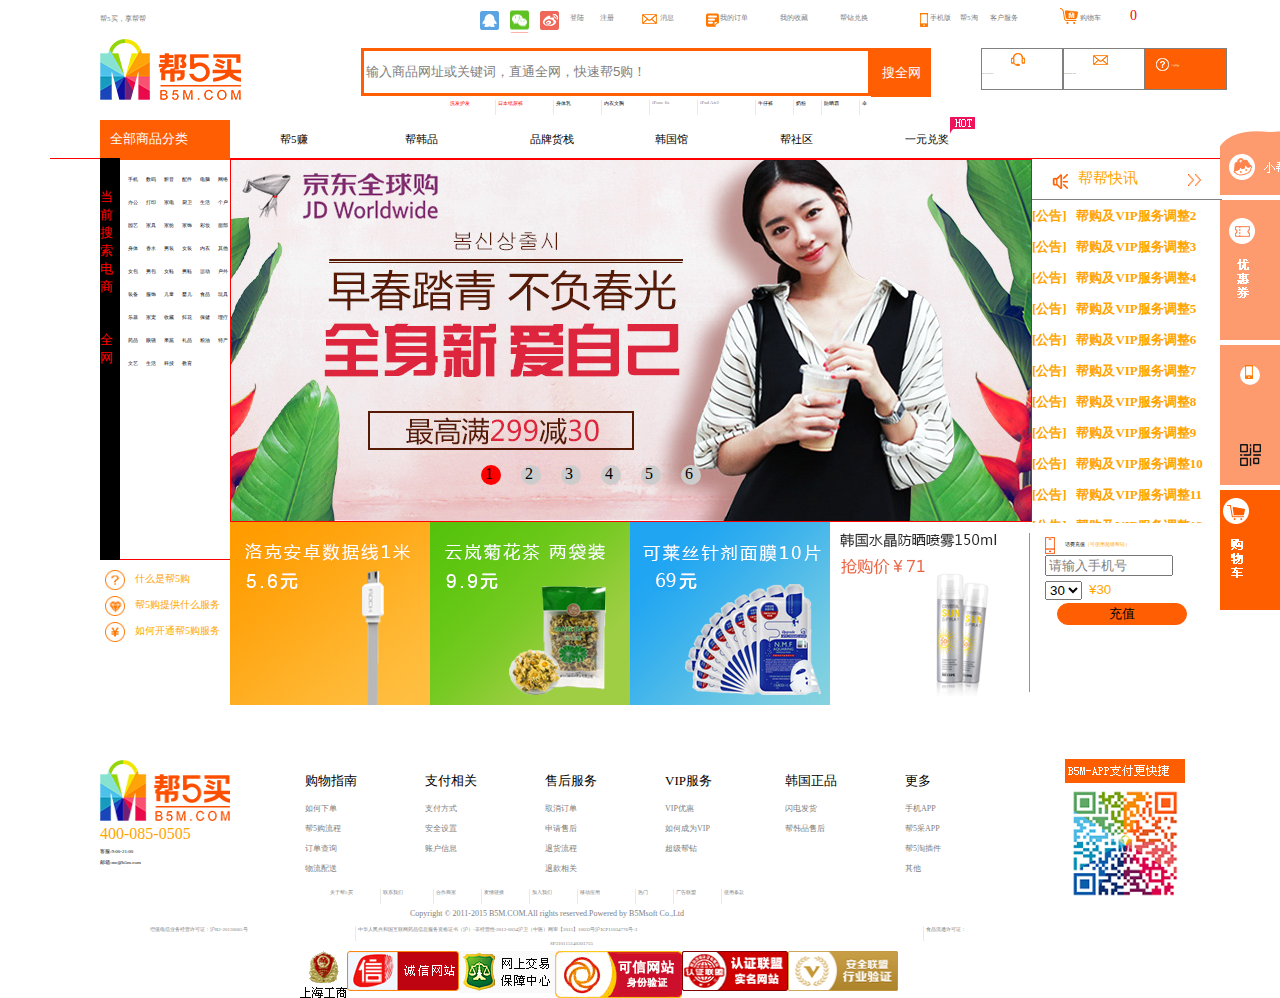
<file: 一.html>
<!DOCTYPE html>
<html lang="en">
<head>
	<meta charset="UTF-8">
	<title>Document</title>
	<link href="一.css" rel="stylesheet" type="text/css" />
	<script src="一.js" type="text/javascript"></script>
</head>
<body>
	<div style="height:45px;width:60px;background:url(任务所需小图/img/consult-s.png) no-repeat -5px -10px;" class="right2" id="right2"></div>
	<div style="height:45px;width:60px;background:url(任务所需小图/img/xiaobang.png) no-repeat 0px 0px;" class="right9" id="right9"></div>
	<div style="height:140px;width:60px;background:url(任务所需小图/img/youhui.png) no-repeat 0px 0px;background-color:#fd9a6e" class="right1" id="right1"></div>
	<div style="height:140px;width:60px;background-color:#fd9a6e"class="right3" id="right3">
		<div style="margin-left:20px;margin-top:20px;height:20px;width:20px;background-color:white;border-radius:360px">
		<img src="任务所需小图/img/tp-my-phone.png" height="14" width="8" alt="" style="margin-left:5px;">
		<img src="任务所需小图/img/serwei.png" height="24" width="24" alt=""style="margin-top:60px;">
		</div>
	</div>
	<div style="height:120px;width:60px;background:url(任务所需小图/img/cart.png) no-repeat -5px -10px;background-color:white" class="right4" id="right4"background-color:white></div>
	<div class="cover" style="height:150px;border-bottom:1px solid red;background-color:white;z-index:9999;margin-top:0px;">
		<p style="width:70px;height:30px;font-size:7px;color:grey;float:left;margin-top:6px;margin-left:50px">帮5买，享帮帮</p>
		<div style="height:30px;width:680px;margin-left:430px">
			<div style=";width:30px;height:25px;background:url(任务所需小图/img/common_min.png) no-repeat 0px -28px;float:left;"></div>
			<div style=";width:30px;height:25px;background:url(任务所需小图/img/common_min.png) no-repeat 0px -50.5px;float:left;"></div>
			<div style=";width:30px;height:25px;background:url(任务所需小图/img/common_min.png) no-repeat 0px -72px;float:left;"></div>
			<a style="width:30px;height:25px;font-size:7px;color:grey;float:left;padding-top:5px;">登陆</a>
			<a style="width:30px;height:25px;font-size:7px;color:grey;float:left;padding-top:5px;">注册</a>
			<div style=";width:30px;height:25px;background:url(任务所需小图/img/common_min.png) no-repeat 8px -111px;float:left;"></div>
			<a style="width:30px;height:25px;font-size:7px;color:grey;float:left;padding-top:5px;">消息</a>
			<div style=";width:30px;height:25px;background:url(任务所需小图/img/dingdan.jpg) no-repeat 16px 5px;float:left;"></div>
			<a style="width:60px;height:25px;font-size:7px;color:grey;float:left;padding-top:5px;">我的订单</a>
			<a style="width:60px;height:25px;font-size:7px;color:grey;float:left;padding-top:5px;">我的收藏</a>
			<a style="width:60px;height:25px;font-size:7px;color:grey;float:left;padding-top:5px;">帮钻兑换</a>
			<div style=";width:30px;height:25px;background:url(任务所需小图/img/tp-my-phone.png) no-repeat 20px 5px;float:left;"></div>
			<a style="width:30px;height:25px;font-size:7px;color:grey;float:left;padding-top:5px;">手机版</a>
			<a style="width:30px;height:25px;font-size:7px;color:grey;float:left;padding-top:5px;">帮5淘</a>
			<a style="width:60px;height:25px;font-size:7px;color:grey;float:left;padding-top:5px;">客户服务</a>
			<div style=";width:30px;height:25px;background:url(任务所需小图/img/gouwuche.jpg) no-repeat 10px 0px;float:left;"></div>
			<a style="width:30px;height:25px;font-size:7px;color:grey;float:left;padding-top:5px;">
			购物车</a>
			<a style="width:10px;height:25px;font-size:14px;color:red;float:left;padding-left:20px;">
			0</a>
		</div>
		<img src="任务所需小图/img/logo_03.jpg" height="62" width="141"style="float:left;margin-left:-70px">
		<input type="text" style="width:500px;height:40px;margin-left:120px;margin-top:10px;float:left;border:3px solid #ff5e03;color:grey;" value='输入商品网址或关键词，直通全网，快速帮5购！'>
		<button  style="margin-top:10px;float:left;width:60px;height:49px;background-color:#ff5e03;border:0px;color:white">搜全网</button>
		<div  style="margin-top:10px;float:left;width:80px;height:40px;border:1px solid grey;color:white;margin-left:50px;">
			<div style="width:30px;height:23px;background:url(任务所需小图/img/common_min.png) no-repeat 0px -94px;"></div>
			<p href="" style="font-size:2px;color:grey;margin:0 auto;">400-085-0505</p>
		</div>
		<div  style="margin-top:10px;float:left;width:80px;height:40px;border:1px solid grey;color:white;">
			<div style="width:30px;height:23px;background:url(任务所需小图/img/common_min.png) no-repeat 0px -111px;"></div>
			<p href="" style="font-size:2px;color:grey;margin:0 auto;">mc@b5m.com</p>
		</div>
		<div  style="margin-top:10px;float:left;width:80px;height:40px;border:1px solid grey;color:white;background-color:#ff5e03">
			<div style="width:60px;height:20px;background:url(任务所需小图/img/wenhao.jpg) no-repeat 0px 6px;margin-top:3px;">
				<a style="font-size:2px;color:white;margin:0 auto;margin-left:15px">常见问题</a>
			</div>
		</div>
		<div style="width:900px;height:20px;float:left;margin-left:400px;">
			<p style="width:40px;float:left;color:red;font-size:5px;margin-top:0px;margin-right:5px;">洗发护发</p>
			<div style="width:3px;height:15px;background:url(任务所需小图/img/shuxian.jpg) no-repeat 0px 0px;float:left;"></div>
			<p style="width:50px;float:left;color:red;font-size:5px;margin-top:0px;margin-right:5px;">日本纸尿裤</p>
			<div style="width:3px;height:15px;background:url(任务所需小图/img/shuxian.jpg) no-repeat 0px 0px;float:left;"></div>
			<p style="width:40px;float:left;color:black;font-size:5px;margin-top:0px;margin-right:5px;">身体乳</p>
			<div style="width:3px;height:15px;background:url(任务所需小图/img/shuxian.jpg) no-repeat 0px 0px;float:left;"></div>
			<p style="width:40px;float:left;color:black;font-size:5px;margin-top:0px;margin-right:5px;">内衣文胸</p>
			<div style="width:3px;height:15px;background:url(任务所需小图/img/shuxian.jpg) no-repeat 0px 0px;float:left;"></div>
			<p style="width:40px;float:left;color:grey;font-size:5px;margin-top:0px;margin-right:5px;">iPone 6s</p>
			<div style="width:3px;height:15px;background:url(任务所需小图/img/shuxian.jpg) no-repeat 0px 0px;float:left;"></div>
			<p style="width:50px;float:left;color:grey;font-size:5px;margin-top:0px;margin-right:5px;">iPad Air2</p>
			<div style="width:3px;height:15px;background:url(任务所需小图/img/shuxian.jpg) no-repeat 0px 0px;float:left;"></div>
			<p style="width:30px;float:left;color:black;font-size:5px;margin-top:0px;margin-right:5px;">牛仔裤</p>
			<div style="width:3px;height:15px;background:url(任务所需小图/img/shuxian.jpg) no-repeat 0px 0px;float:left;"></div>
			<p style="width:20px;float:left;color:black;font-size:5px;margin-top:0px;margin-right:5px;">奶粉</p>
			<div style="width:3px;height:15px;background:url(任务所需小图/img/shuxian.jpg) no-repeat 0px 0px;float:left;"></div>
			<p style="width:30px;float:left;color:black;font-size:5px;margin-top:0px;margin-right:5px;">防晒霜</p>
			<div style="width:3px;height:15px;background:url(任务所需小图/img/shuxian.jpg) no-repeat 0px 0px;float:left;"></div>
			<p style="width:10px;float:left;color:black;font-size:5px;margin-top:0px;margin-right:5px;">伞</p>
		</div>
		<div style="width:1180px;height:30px;float:left;margin-left:50px;">
				<p style="width:110px;height:20px;float:left;font-size:13px;margin-top:0;background-color:#ff5e03;padding:10px 10px;color:white;">全部商品分类</p>
				<p style="width:110px;height:20px;float:left;font-size:11px;margin-top:0;padding-top:12px;padding-left:50px;">帮5赚</p>
				<p style="width:110px;height:20px;float:left;font-size:11px;margin-top:0;padding-top:12px;padding-left:15px;">帮韩品</p>
				<p style="width:110px;height:20px;float:left;font-size:11px;margin-top:0;padding-top:12px;padding-left:15px;">品牌货栈</p>
				<p style="width:110px;height:20px;float:left;font-size:11px;margin-top:0;padding-top:12px;padding-left:15px;">韩国馆</p>
				<p style="width:110px;height:20px;float:left;font-size:11px;margin-top:0;padding-top:12px;padding-left:15px;">帮社区</p>
				<p style="width:45px;height:20px;float:left;font-size:11px;margin-top:0;padding-top:12px;padding-left:15px;">一元兑奖</p>
				<img src="任务所需小图/img/hot.gif" alt=""style="margin-top:-5px">
			</div>
	</div>
	<div class="inner"style="width:1180px;height:600px;">
		<div style="width:130px;height:600px;float:left;margin-left:50px;">
			<div style="float:left;width:20px;height:402px;background-color:black;font-size:13px;margin-top:-1px;">
				<p style="float:left;width:20px;height:100px;color:red;font-size:13px;margin-top:30px;"> 当前搜索电商</p>
				<p style="float:left;width:20px;height:80px;color:red;font-size:13px;margin-top:30px;">全网</p>
			</div>
			<div style="width:110px;height:400px;margin-left:20px;border-bottom:1px solid red"class="sousuo">
				<a>手机</a>
				<a >数码</a>
				<a >影音</a>
				<a>配件</a>
				<a>电脑</a>
				<a >网络</a>
				<a >办公</a>
				<a>打印</a>
				<a>家电</a>
				<a >厨卫</a>
				<a >生活</a>
				<a>个户</a>
				<a>园艺</a>
				<a >家具</a>
				<a >家纺</a>
				<a>家饰</a>
				<a>彩妆</a>
				<a >面部</a>
				<a >身体</a>
				<a>香水</a>
				<a>男装</a>
				<a >女装</a>
				<a >内衣</a>
				<a>其他</a>
				<a>女包</a>
				<a >男包</a>
				<a >女鞋</a>
				<a>男鞋</a>
				<a>运动</a>
				<a >户外</a>
				<a >装备</a>
				<a >服饰</a>
				<a>儿童</a>
				<a>婴儿</a>
				<a >食品</a>
				<a >玩具</a>
				<a>乐器</a>
				<a>家宠</a>
				<a >收藏</a>
				<a >鲜花</a>
				<a>保健</a>
				<a>理疗</a>
				<a >药品</a>
				<a >眼镜</a>
				<a>果蔬</a>
				<a>礼品</a>
				<a >粮油</a>
				<a >特产</a>
				<a>文艺</a>
				<a>生活</a>
				<a >科技</a>
				<a >教育</a>
			</div>
			<div style="width:130px;height:200px;padding-top:10px;float:left;">
				<img src="任务所需小图/img/dd_03.jpg" alt="" style="width:20px;height:20px;float:left;margin-left:5px;">
				<p style="width:90px;color:orange;font-size:10px;margin-top:2px;float:left;margin-left:10px;">什么是帮5购</p>
				<img src="任务所需小图/img/dd_06.jpg" alt="" style="width:20px;height:20px;float:left;margin-left:5px;">
				<p style="width:90px;color:orange;font-size:10px;margin-top:2px;float:left;margin-left:10px;">帮5购提供什么服务</p>
				<img src="任务所需小图/img/dd_08.jpg" alt="" style="width:20px;height:20px;float:left;margin-left:5px;">
				<p style="width:90px;color:orange;font-size:10px;margin-top:2px;float:left;margin-left:10px;">如何开通帮5购服务</p>
			</div>
		</div>
	<div class="box" id="box">
		<div class="slider" id="slider">
			<div class="slide"><img src="任务所需小图/img/bann6.png" height="361" width="809" alt=""></div>
			<div class="slide"><img src="任务所需小图/img/bann1.jpeg" height="361" width="809" alt=""></div>
			<div class="slide"><img src="任务所需小图/img/bann2.jpeg" height="361" width="809" alt=""></div>
			<div class="slide"><img src="任务所需小图/img/bann3.jpeg" alt=""></div>
			<div class="slide"><img src="任务所需小图/img/bann4.jpeg" height="361" width="809" alt=""></div>
			<div class="slide"><img src="任务所需小图/img/bann5.jpeg" height="361" width="809" alt=""></div>
			<div class="slide"><img src="任务所需小图/img/bann6.png" height="361" width="800" alt=""></div>
			<div class="slide"><img src="任务所需小图/img/bann1.jpeg" height="361" width="809" alt=""></div>
		</div>
		<span id="left" style="background:url(任务所需小图/img/btn.gif) no-repeat -10px 0px;"></span>
		<span id="right" style="background:url(任务所需小图/img/btn.gif) no-repeat -10px -60px;"></span>
		<ul class="nav" id="nav">
			<li class="active">&nbsp1</li>
			<li>&nbsp2</li>
			<li>&nbsp3</li>
			<li>&nbsp4</li>
			<li>&nbsp5</li>
			<li>&nbsp6</li>
		</ul>
	</div>
	<script>
		var box = document.getElementById('box');
		var oNavlist = document.getElementById('nav').children;
		var slider = document.getElementById('slider');
		var left = document.getElementById('left');
		var right = document.getElementById('right');
		var index = 1;
		var timer;
		var isMoving = false;
		function getStyle(obj, attr){
	if(obj.currentStyle){
		return obj.currentStyle[attr];
	} else {
		return getComputedStyle(obj, null)[attr];
	}
}
function animate(obj,json,callback){
	clearInterval(obj.timer);
	obj.timer = setInterval(function(){
		var isStop = true;
		for(var attr in json){
			var now = 0;
			if(attr == 'opacity'){
				now = parseInt(getStyle(obj,attr)*100);
			}else{
				now = parseInt(getStyle(obj,attr));
			}
			var speed = (json[attr] - now) / 8;
			speed = speed>0?Math.ceil(speed):Math.floor(speed);
			var cur = now + speed;
			if(attr == 'opacity'){
				obj.style[attr] = cur / 100;
			}else{
				obj.style[attr] = cur + 'px';
			}
			if(json[attr] !== cur){
				isStop = false;
			}
		}
		if(isStop){
			clearInterval(obj.timer);
			callback&&callback();
		}
	}, 30)
}
		box.onmouseover = function(){
			animate(left,{opacity:50})
			animate(right,{opacity:50})
			clearInterval(timer)
		}
		box.onmouseout = function(){
			animate(left,{opacity:0})
			animate(right,{opacity:0})
			timer = setInterval(next, 3000);
		}
		right.onclick = next;
		left.onclick = prev;
		for( var i=0; i<oNavlist.length; i++ ){
			oNavlist[i].index = i;
			oNavlist[i].onclick = function(){
				index = this.index+1;
				navmove();
				animate(slider,{left:-800*index});
			}
		}

		function next(){
			if(isMoving){
				return;
			}
			isMoving = true;
			index++;
			navmove();
			animate(slider,{left:-800*index},function(){
				if(index==7){
					slider.style.left = '-1200px';
					index = 1;
				}
				isMoving = false;
			});
		}
		function prev(){
			if(isMoving){
				return;
			}
			isMoving = true;
			index--;
			navmove();
			animate(slider,{left:800*index},function(){
				if(index==0){
					slider.style.left = '-6000px';
					index = 6;
				}
				isMoving = false;
			});
		}
		function navmove(){
			for( var i=0; i<oNavlist.length; i++ ){
				oNavlist[i].className = "";
			}
			if(index >6 ){
				oNavlist[0].className = "active";
			}else if(index<=0){
				oNavlist[5].className = "active";
			}else {
				oNavlist[index-1].className = "active";
			}
		}
		timer = setInterval(next, 3000);
	</script>
		<div style="width:190px;height:361px;float:left;">
			<div style="width:190px;height:40px;border-bottom:1px solid grey">
				<img src="任务所需小图/img/ico-notice.png" height="15" width="16" alt="" style="float:left;margin-top:15px;margin-left:20px;">
				<p style="float:left;font-size:15px;color:orange;margin-left:10px;margin-top:10px;">帮帮快讯</p>
				<img src="任务所需小图/img/jiantou.jpg" height="12" width="13" alt="" style="float:left;margin-top:15px;margin-left:50px;">
			</div>
			<div style="width:190px;height:320px;" id="scrollBox">
				<ul id="con1" style="padding-left:0px;cursor:pointer">
					<li style="color:orange;font-size:13px;margin-top:-18px;"><b>[公告]&nbsp&nbsp 帮购及VIP服务调整1</b></li>
					<li style="color:orange;font-size:13px;"><b>[公告]&nbsp&nbsp 帮购及VIP服务调整2</b></li>
					<li style="color:orange;font-size:13px;"><b>[公告]&nbsp&nbsp 帮购及VIP服务调整3</b></li>
					<li style="color:orange;font-size:13px;"><b>[公告]&nbsp&nbsp 帮购及VIP服务调整4</b></li>
					<li style="color:orange;font-size:13px;"><b>[公告]&nbsp&nbsp 帮购及VIP服务调整5</b></li>
					<li style="color:orange;font-size:13px;"><b>[公告]&nbsp&nbsp 帮购及VIP服务调整6</b></li>
					<li style="color:orange;font-size:13px;"><b>[公告]&nbsp&nbsp 帮购及VIP服务调整7</b></li>
					<li style="color:orange;font-size:13px;"><b>[公告]&nbsp&nbsp 帮购及VIP服务调整8</b></li>
					<li style="color:orange;font-size:13px;"><b>[公告]&nbsp&nbsp 帮购及VIP服务调整9</b></li>
					<li style="color:orange;font-size:13px;"><b>[公告]&nbsp&nbsp 帮购及VIP服务调整10</b></li>
					<li style="color:orange;font-size:13px;"><b>[公告]&nbsp&nbsp 帮购及VIP服务调整11</b></li>
					<li style="color:orange;font-size:13px;"><b>[公告]&nbsp&nbsp 帮购及VIP服务调整12</b></li>
					<li style="color:orange;font-size:13px;"><b>[公告]&nbsp&nbsp 帮购及VIP服务调整13</b></li>
				</ul>
				<ul  id="con2" style="padding-left:0px;margin-top:30px;cursor:pointer"></ul>
				<script type="text/javascript">
				var scrollBox=document.getElementById("scrollBox");
				var parent = document.getElementById("con1")
				var parent2 = document.getElementById("con2")
				parent2.innerHTML = parent.innerHTML; 
				var timer1 = setInterval(autoScrollLine,30)
				function autoScrollLine() { 
					if(scrollBox.scrollTop>=parent.offsetHeight){     	
						scrollBox.scrollTop=0;     
					}else{ 
					     scrollBox.scrollTop++;     
					} 
					if(scrollBox.scrollTop%scrollBox.offsetHeight==0){     
						clearInterval(timer1)     	    
						timer1 = setInterval(autoScrollLine,30)     	   
					} 
				}
				parent.onmouseover=function(){
					clearInterval(timer1);
				}
				parent2.onmouseover=function(){
					clearInterval(timer1);
				}
				parent.onmouseout=function(){
					timer1 = setInterval(autoScrollLine,30) 
				}
				parent2.onmouseout=function(){
					timer1 = setInterval(autoScrollLine,30) 
				}
				</script>
			</div>
		</div>
			<img src="任务所需小图/img/1(1).jpg" height="183" width="200" alt=""style="float:left;">
			<img src="任务所需小图/img/2.jpg" height="183" width="200" alt=""style="float:left">
			<img src="任务所需小图/img/3(1).png" height="183" width="200" alt=""style="float:left">
			<a href="二.html"><img src="任务所需小图/img/qqq.png" height="183" width="200" alt=""style="float:left;"></a>
			<div style="float:left;width:190px;height:172px;margin-top:10px;">
			<img src="任务所需小图/img/phone.png" alt="" style="float:left;margin-top:5px;margin-left:15px;margin-right:10px;"><a style="font-size:5px">话费充值<span style="color:orange">（可使用超级帮钻）</span></a>
			<input type="text" value="请输入手机号" style="margin-left:-20px;width:120px;float:left;margin-top:5px;color:grey;margin-right:20px;">
			<select style="float:left;margin-left:15px;margin-top:5px;"id="select">
			<option value="30" selected="true">30</option>
			<option value="50">50</option>
			</select>
			<input type="text" style="width:30px;border:0;color:orange;float:left;margin-top:5px;margin-left:5px;"value="¥30" id="sp">
			<button style="width:130px;border:1px solid #ff5e03;background-color:#ff5e03;float:left;margin-top:5px;margin-left:-25px;border-radius:270px" id="sb">充值</button>
			<script type="text/javascript">
			var select1=document.getElementById("select");
			var sp=document.getElementById("sp")
			select1.onchange=function(){
				var index = select1.selectedIndex; // 选中索引
				var text = select1.options[index].text; // 选中文本
				sp.value="¥"+select1.options[index].value;
			}
			</script>
			</div>		
		</div>
	<div class="bottom" style="width:1180px;height:130px">
		<div style="margin-left:50px;float:left;width:130px;">
			<img src="任务所需小图/img/logo_03.jpg" height="62" width="130" alt="">
			<p style="color:orange;margin:0 0">400-085-0505</p>
			<p style="font-size:5px;">客服:9:00-21:00</p>
			<p style="font-size:5px;margin:0 0">邮箱:mc@b5m.com</p>
		</div>	
		<div style="margin-left:75px;width:120px;float:left"class="b">
			<p style="font-size:13px;">购物指南</p>
			<span>如何下单</span>
			<span>帮5购流程</span>
			<span>订单查询</span>
			<span>物流配送</span>
		</div>
		<div style="width:120px;float:left"class="b">
			<p style="font-size:13px;">支付相关</p>
			<span>支付方式</span>
			<span>安全设置</span>
			<span>账户信息</span>
		</div>
		<div style="width:120px;float:left"class="b">
			<p style="font-size:13px;">售后服务</p>
			<span>取消订单</span>
			<span>申请售后</span>
			<span>退货流程</span>
			<span>退款相关</span>
		</div>
		<div style="width:120px;float:left"class="b">
			<p style="font-size:13px;">VIP服务</p>
			<span>VIP优惠</span>
			<span>如何成为VIP</span>
			<span>超级帮钻</span>
		</div>
		<div style="width:120px;float:left"class="b">
			<p style="font-size:13px;">韩国正品</p>
			<span>闪电发货</span>
			<span>帮韩品售后</span>
		</div>
		<div style="width:120px;float:left"class="b">
			<p style="font-size:13px;">更多</p>
			<span>手机APP</span>
			<span>帮5采APP</span>
			<span>帮5淘插件</span>
			<span>其他</span>
		</div>
		<img src="任务所需小图/img/erweima.jpg" height="144" width="120" alt=""style="margin-left:40px;">
	</div>
	<div style="width:1180px;height:60px;">
		<div style="width:900px;height:20px;float:left;margin-left:280px;" class="c">
			<p style="width:45px;float:left;color:grey;font-size:5px;margin-top:0px;margin-right:5px;">关于帮5买</p>
			<div style="width:3px;height:15px;background:url(任务所需小图/img/shuxian.jpg) no-repeat 0px 0px;float:left;"></div>
			<p style="width:45px;float:left;color:grey;font-size:5px;margin-top:0px;margin-right:5px;">联系我们</p>
			<div style="width:3px;height:15px;background:url(任务所需小图/img/shuxian.jpg) no-repeat 0px 0px;float:left;"></div>
			<p style="width:40px;float:left;color:grey;font-size:5px;margin-top:0px;margin-right:5px;">合作商家</p>
			<div style="width:3px;height:15px;background:url(任务所需小图/img/shuxian.jpg) no-repeat 0px 0px;float:left;"></div>
			<p style="width:40px;float:left;color:grey;font-size:5px;margin-top:0px;margin-right:5px;">友情链接</p>
			<div style="width:3px;height:15px;background:url(任务所需小图/img/shuxian.jpg) no-repeat 0px 0px;float:left;"></div>
			<p style="width:40px;float:left;color:grey;font-size:5px;margin-top:0px;margin-right:5px;">加入我们</p>
			<div style="width:3px;height:15px;background:url(任务所需小图/img/shuxian.jpg) no-repeat 0px 0px;float:left;"></div>
			<p style="width:50px;float:left;color:grey;font-size:5px;margin-top:0px;margin-right:5px;">移动应用</p>
			<div style="width:3px;height:15px;background:url(任务所需小图/img/shuxian.jpg) no-repeat 0px 0px;float:left;"></div>
			<p style="width:30px;float:left;color:grey;font-size:5px;margin-top:0px;margin-right:5px;">热门</p>
			<div style="width:3px;height:15px;background:url(任务所需小图/img/shuxian.jpg) no-repeat 0px 0px;float:left;"></div>
			<p style="width:40px;float:left;color:grey;font-size:5px;margin-top:0px;margin-right:5px;">广告联盟</p>
			<div style="width:3px;height:15px;background:url(任务所需小图/img/shuxian.jpg) no-repeat 0px 0px;float:left;"></div>
			<p style="width:40px;float:left;color:grey;font-size:5px;margin-top:0px;margin-right:5px;">使用条款</p>
		</div>
		<p style="margin-left:360px;color:grey;font-size:8px;float:left;width:1000px;margin-top:0px">
			Copyright © 2011-2015 B5M.COM.All rights reserved.Powered by B5Msoft Co.,Ltd	
		</p>
		<p style="width:200px;float:left;color:grey;font-size:5px;margin-top:0px;margin-right:5px;display:block;margin-left:100px;">增值电信业务经营许可证：沪B2-20130065号</p>
			<div style="width:3px;height:15px;background:url(任务所需小图/img/shuxian.jpg) no-repeat 0px 0px;float:left;"></div>
			<p style="width:580px;float:left;color:grey;font-size:5px;margin-top:0px;margin-right:-15px;">中华人民共和国互联网药品信息服务资格证书（沪）-非经营性-2013-0034沪卫（中医）网审【2015】10032号沪ICP11034776号-3</p>
			<div style="width:3px;height:15px;background:url(任务所需小图/img/shuxian.jpg) no-repeat 0px 0px;float:left;"></div>
			<p style="width:100px;float:left;color:grey;font-size:5px;margin-top:0px;margin-right:5px;">食品流通许可证：</p>
			<p style="width:500px;float:left;color:grey;font-size:5px;margin-top:0px;margin-left:500px;">SP310115140301755</p>
	</div>
	<div style="width:1180px;">
		<img src="任务所需小图/img/bo1.gif" height="47" width="47" alt="" style="margin-left:250px;float:left;">
		<img src="任务所需小图/img/bo2.png" height="40" width="112" alt="" style="float:left">
		<img src="任务所需小图/img/bo3.gif" height="42" width="96" alt="" style="float:left">
		<img src="任务所需小图/img/bo4.png" height="47" width="127" alt="" style="float:left">
		<img src="任务所需小图/img/bo5.png" height="40" width="106" alt="" style="float:left">
		<img src="任务所需小图/img/bo6.png" height="40" width="110" alt="" style="float:left">
	</div>
</body>
<script>
	var right1 = document.getElementById("right1");
		right1.onmouseover = function(){
		    right1.style.width="100px";
		}
		right1.onmouseout = function(){
		    right1.style.width="60px";
		}
	var right2 = document.getElementById("right2");
	var right9= document.getElementById("right9");
	var right3 = document.getElementById("right3");
	var right4= document.getElementById("right4");
		right2.onmouseover = function(){
		    right2.style.width="100px";
		    right9.style.width="100px";
		}
		right2.onmouseout = function(){
		    right2.style.width="60px";
		    right9.style.width="60px";
		}
		right9.onmouseover = function(){
		    right2.style.width="100px";
		    right9.style.width="100px";
		}
		right9.onmouseout = function(){
		    right2.style.width="60px";
		    right9.style.width="60px";
		}
		right3.onmouseover = function(){
		    right3.style.width="100px";
		}
		right3.onmouseout = function(){
		    right3.style.width="60px";
		}
		right4.onmouseover = function(){
		    right4.style.width="100px";
		}
		right4.onmouseout = function(){
		    right4.style.width="60px";
		}
		window.onload=function(){
			var cover=document.getElementsByClassName("cover")[0];
			window.onscroll=function(){
				var st=document.documentElement.scrollTop||document.body.scrollTop;
				if(st>100){
					cover.style.position="fixed";
					cover.style.left=150+"px";
					cover.style.top=0+"px";
				}
				else{
					cover.style.position="static"
				}
			}
		}
</script>
</html>
</file>
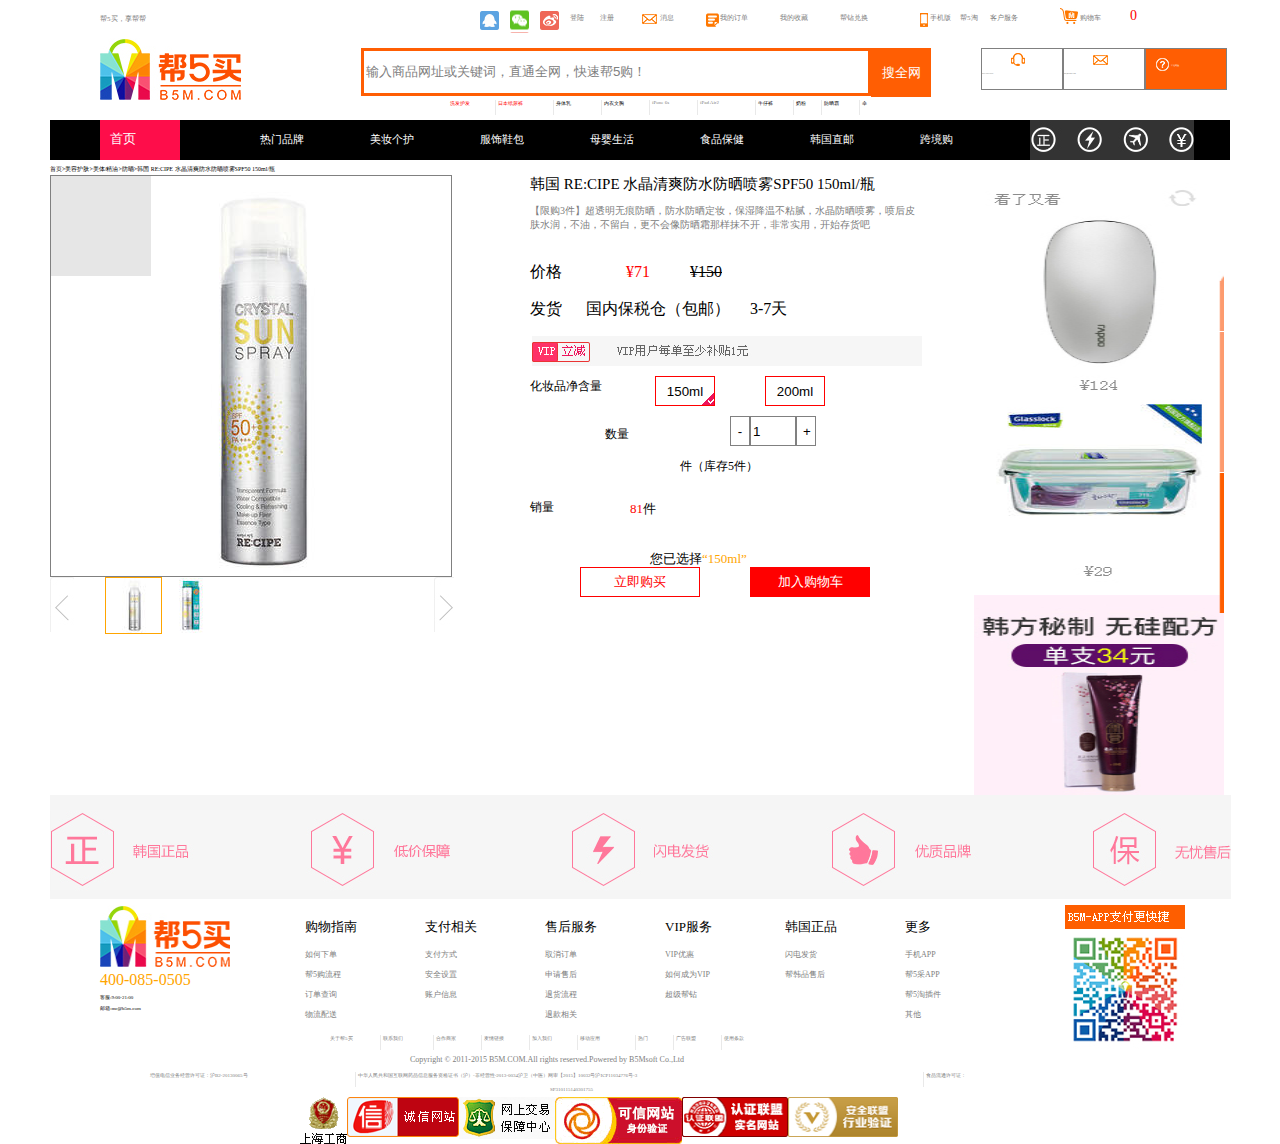
<file: 二.html>
<!DOCTYPE html>
<html lang="en">
<head>
	<meta charset="UTF-8">
	<title>Document</title>
	<link href="二.css" rel="stylesheet" type="text/css" />
</head>
<body>
	<div id="gou" style="background-color:white;z-index:999">
	<button style="float:right;z-index:999"  id="nini">
				x
		</button>
	<img src="任务所需小图/img/rr11_02.jpg" alt="">
		<button style="border:1px solid red;float:left;width:120px;height:30px;background-color:white;margin-top:10px;margin-left:50px;color:red;"id="ninini">
				继续购物
		</button>
		<button style="border:1px solid red;float:left;width:120px;height:30px;background-color:red;margin-top:10px;margin-left:50px;color:white;float:left" >
				去购物车结算
		</button>
	</div>
	<div id="da">
		
	</div>
	<div class="cover" style="height:150px;border-bottom:1px solid red;background-color:white;">
		<p style="width:70px;height:30px;font-size:7px;color:grey;float:left;margin-top:6px;margin-left:50px;">帮5买，享帮帮</p>
		<div style="height:30px;width:680px;margin-left:430px">
			<div style=";width:30px;height:25px;background:url(任务所需小图/img/common_min.png) no-repeat 0px -28px;float:left;"></div>
			<div style=";width:30px;height:25px;background:url(任务所需小图/img/common_min.png) no-repeat 0px -50.5px;float:left;"></div>
			<div style=";width:30px;height:25px;background:url(任务所需小图/img/common_min.png) no-repeat 0px -72px;float:left;"></div>
			<a style="width:30px;height:25px;font-size:7px;color:grey;float:left;padding-top:5px;">登陆</a>
			<a style="width:30px;height:25px;font-size:7px;color:grey;float:left;padding-top:5px;">注册</a>
			<div style=";width:30px;height:25px;background:url(任务所需小图/img/common_min.png) no-repeat 8px -111px;float:left;"></div>
			<a style="width:30px;height:25px;font-size:7px;color:grey;float:left;padding-top:5px;">消息</a>
			<div style=";width:30px;height:25px;background:url(任务所需小图/img/dingdan.jpg) no-repeat 16px 5px;float:left;"></div>
			<a style="width:60px;height:25px;font-size:7px;color:grey;float:left;padding-top:5px;">我的订单</a>
			<a style="width:60px;height:25px;font-size:7px;color:grey;float:left;padding-top:5px;">我的收藏</a>
			<a style="width:60px;height:25px;font-size:7px;color:grey;float:left;padding-top:5px;">帮钻兑换</a>
			<div style=";width:30px;height:25px;background:url(任务所需小图/img/tp-my-phone.png) no-repeat 20px 5px;float:left;"></div>
			<a style="width:30px;height:25px;font-size:7px;color:grey;float:left;padding-top:5px;">手机版</a>
			<a style="width:30px;height:25px;font-size:7px;color:grey;float:left;padding-top:5px;">帮5淘</a>
			<a style="width:60px;height:25px;font-size:7px;color:grey;float:left;padding-top:5px;">客户服务</a>
			<div style=";width:30px;height:25px;background:url(任务所需小图/img/gouwuche.jpg) no-repeat 10px 0px;float:left;"></div>
			<a style="width:30px;height:25px;font-size:7px;color:grey;float:left;padding-top:5px;">
			购物车</a>
			<a style="width:10px;height:25px;font-size:14px;color:red;float:left;padding-left:20px;">
			0</a>
		</div>
		<img src="任务所需小图/img/logo_03.jpg" height="62" width="141"style="float:left;margin-left:-70px">
		<input type="text" style="width:500px;height:40px;margin-left:120px;margin-top:10px;float:left;border:3px solid #ff5e03;color:grey;" value='输入商品网址或关键词，直通全网，快速帮5购！'>
		<button  style="margin-top:10px;float:left;width:60px;height:49px;background-color:#ff5e03;border:0px;color:white">搜全网</button>
		<div  style="margin-top:10px;float:left;width:80px;height:40px;border:1px solid grey;color:white;margin-left:50px;">
			<div style="width:30px;height:23px;background:url(任务所需小图/img/common_min.png) no-repeat 0px -94px;"></div>
			<p href="" style="font-size:2px;color:grey;margin:0 auto;">400-085-0505</p>
		</div>
		<div  style="margin-top:10px;float:left;width:80px;height:40px;border:1px solid grey;color:white;">
			<div style="width:30px;height:23px;background:url(任务所需小图/img/common_min.png) no-repeat 0px -111px;"></div>
			<p href="" style="font-size:2px;color:grey;margin:0 auto;">mc@b5m.com</p>
		</div>
		<div  style="margin-top:10px;float:left;width:80px;height:40px;border:1px solid grey;color:white;background-color:#ff5e03">
			<div style="width:60px;height:20px;background:url(任务所需小图/img/wenhao.jpg) no-repeat 0px 6px;margin-top:3px;">
				<a style="font-size:2px;color:white;margin:0 auto;margin-left:15px">常见问题</a>
			</div>
		</div>
		<div style="width:900px;height:20px;float:left;margin-left:400px;">
			<p style="width:40px;float:left;color:red;font-size:5px;margin-top:0px;margin-right:5px;">洗发护发</p>
			<div style="width:3px;height:15px;background:url(任务所需小图/img/shuxian.jpg) no-repeat 0px 0px;float:left;"></div>
			<p style="width:50px;float:left;color:red;font-size:5px;margin-top:0px;margin-right:5px;">日本纸尿裤</p>
			<div style="width:3px;height:15px;background:url(任务所需小图/img/shuxian.jpg) no-repeat 0px 0px;float:left;"></div>
			<p style="width:40px;float:left;color:black;font-size:5px;margin-top:0px;margin-right:5px;">身体乳</p>
			<div style="width:3px;height:15px;background:url(任务所需小图/img/shuxian.jpg) no-repeat 0px 0px;float:left;"></div>
			<p style="width:40px;float:left;color:black;font-size:5px;margin-top:0px;margin-right:5px;">内衣文胸</p>
			<div style="width:3px;height:15px;background:url(任务所需小图/img/shuxian.jpg) no-repeat 0px 0px;float:left;"></div>
			<p style="width:40px;float:left;color:grey;font-size:5px;margin-top:0px;margin-right:5px;">iPone 6s</p>
			<div style="width:3px;height:15px;background:url(任务所需小图/img/shuxian.jpg) no-repeat 0px 0px;float:left;"></div>
			<p style="width:50px;float:left;color:grey;font-size:5px;margin-top:0px;margin-right:5px;">iPad Air2</p>
			<div style="width:3px;height:15px;background:url(任务所需小图/img/shuxian.jpg) no-repeat 0px 0px;float:left;"></div>
			<p style="width:30px;float:left;color:black;font-size:5px;margin-top:0px;margin-right:5px;">牛仔裤</p>
			<div style="width:3px;height:15px;background:url(任务所需小图/img/shuxian.jpg) no-repeat 0px 0px;float:left;"></div>
			<p style="width:20px;float:left;color:black;font-size:5px;margin-top:0px;margin-right:5px;">奶粉</p>
			<div style="width:3px;height:15px;background:url(任务所需小图/img/shuxian.jpg) no-repeat 0px 0px;float:left;"></div>
			<p style="width:30px;float:left;color:black;font-size:5px;margin-top:0px;margin-right:5px;">防晒霜</p>
			<div style="width:3px;height:15px;background:url(任务所需小图/img/shuxian.jpg) no-repeat 0px 0px;float:left;"></div>
			<p style="width:10px;float:left;color:black;font-size:5px;margin-top:0px;margin-right:5px;">伞</p>
		</div>
		<div style="width:1180px;height:40px;float:left;background-color:black">
				<p style="width:60px;height:20px;float:left;font-size:13px;margin-top:0;background-color:#fe0d4a;padding:10px 10px;color:white;margin-left:50px;">首页</p>
				<p style="width:110px;height:20px;float:left;font-size:11px;color:white;margin-top:0;padding-top:12px;margin-left:80px;">热门品牌</p>
				<p style="color:white;width:110px;height:20px;float:left;font-size:11px;margin-top:0;padding-top:12px;">美妆个护</p>
				<p style="color:white;width:110px;height:20px;float:left;font-size:11px;margin-top:0;padding-top:12px;">服饰鞋包</p>
				<p style="color:white;width:110px;height:20px;float:left;font-size:11px;margin-top:0;padding-top:12px;">母婴生活</p>
				<p style="color:white;width:110px;height:20px;float:left;font-size:11px;margin-top:0;padding-top:12px;">食品保健</p>
				<p style="color:white;width:110px;height:20px;float:left;font-size:11px;margin-top:0;padding-top:12px;">韩国直邮</p>
				<p style="color:white;width:110px;height:20px;float:left;font-size:11px;margin-top:0;padding-top:12px;">跨境购</p>
				<img src="任务所需小图/img/ff_03.jpg" height="40" width="164" alt="">
			</div>
	</div>
	<div style="width:1180px;height:10px;font-size:6px;">
		<p>首页>美容护肤>美体/精油>防晒>韩国 RE:CIPE 水晶清爽防水防晒喷雾SPF50&nbsp150ml/瓶</p>
	</div>
	<div id="all" style="height:730px;">
		<div style="width:410px;height:620px;float:left">
			<div style="float:left;border:1px solid grey; height:400px ;width:400px;background:url(任务所需小图/img/pp0.jpeg) no-repeat 0px 0px; background-color:red;cursor: crosshair"id="small">
			<div id="hui">		
			</div>
			</div>
			<div style="float:left;border:1px solid grey; height:400px ;width:400px; display:none;background:url(任务所需小图/img/pp0.jpeg) no-repeat 35px 0px;background-size:800px 800px;"id="big">	
			</div>
			<script>
			var small=document.getElementById("small")
			var big=document.getElementById("big")
			var hui=document.getElementById("hui")
			var all=document.getElementById("small")
			small.onmouseover=function(){
				hui.style.display='block';
				big.style.display="block";
			}
			small.onmouseout=function(){
				hui.style.display='none';
				big.style.display="none";
			}
			small.onmousemove=function(a){
				var e=a;
				var l=a.clientX-all.offsetLeft-hui.offsetWidth/2;
				var t=a.clientY-all.offsetTop-hui.offsetHeight/2;
				var omaxw=small.offsetWidth-hui.offsetWidth;
				var omaxh=small.offsetHeight-hui.offsetHeight;
				l=l>omaxw ? omaxw:l<0?0:l;
				t=t>omaxh ? omaxh:t<0?0:t;
				hui.style.left=l+168+"px";
				hui.style.top=t+170+"px";
				big.style.backgroundPosition =-2*l+"px "+-2*t+"px";
			}
			</script>
			<button style= "width:55px;height:55px;float:left;background:url(任务所需小图/img/spanl.jpg) no-repeat 0px 0px;border:0px;"></button>
			<img src="任务所需小图/img/sp0.jpeg" height="55" width="55" alt="" style="float:left;border:1px solid orange" id="zuo1">
			<img src="任务所需小图/img/sp1.jpeg" height="55" width="55" alt="" style="float:left;border:1px solid white" id="zuo2">
			<button style= "width:55px;height:55px;float:left;background:url(任务所需小图/img/spanr.jpg) no-repeat 35px 0px;margin-left:180px;border:0px;"></button>
			<script>
			var zuo1=document.getElementById("zuo1");
			var zuo2=document.getElementById("zuo2");
			var hui=document.getElementById("hui");
			zuo1.onclick=function(){
				zuo2.style.borderColor="white";
				zuo1.style.borderColor="orange";
				big.style.backgroundImage = "url('任务所需小图/img/pp0.jpeg')";
				small.style.backgroundImage = "url('任务所需小图/img/pp0.jpeg')";
			}
			zuo2.onclick=function(){
				zuo1.style.borderColor="white";
				zuo2.style.borderColor="orange";
				big.style.backgroundImage = "url('任务所需小图/img/pp1.jpeg')";
				small.style.backgroundImage = "url('任务所需小图/img/pp1.jpeg')";
			}
			</script>
		</div>
		<div style="width:394px;height:600px;float:left;margin-left:70px">
			<p style="font-size:15px;margin-top:0;margin-bottom:3px;"> 韩国 RE:CIPE 水晶清爽防水防晒喷雾SPF50&nbsp150ml/瓶</p>
			<p style="font-size:10px;color:grey;margin-bottom:30px;">【限购3件】超透明无痕防晒，防水防晒定妆，保湿降温不粘腻，水晶防晒喷雾，喷后皮肤水润，不油，不留白，更不会像防晒霜那样抹不开，非常实用，开始存货吧</p>
			<p> <span>价格</span> <span style="color:red;margin-left:60px;margin-right:40px">¥71</span><span><s>¥150</s></span></p>
			<p><span>发货</span> <span style="margin-top:30px;margin-left:20px;margin-right:20px">国内保税仓（包邮）</span><span>3-7天</span></p>
			<div style="width:390px;height:30px;background-color: #DCDCDC ;background:url(任务所需小图/img/ss_09.jpg) no-repeat -20px -50px;">
			</div>
			<p style="width:75px;font-size:12px;float:left"> 化妆品净含量</p>
			<button style="border:1px solid red;float:left;width:60px;height:30px;background-color:white;margin-top:10px;margin-left:50px;background:url(任务所需小图/img/duigou.png) no-repeat 45.5px 15px"id="ml1">
				150ml
			</button>
			<button style="border:1px solid red;float:left;width:60px;height:30px;background-color:white;margin-top:10px;margin-left:50px;margin-right:50px;"id="ml2">
				200ml
			</button>
			<p style="width:75px;font-size:12px;margin-top:20px;height:20pxpx;float:left">数量</p>
			<button style="border:1px solid grey;float:left;width:20px;height:30px;background-color:white;margin-top:10px;margin-left:50px;cursor:pointer;"id="jian">
				-
			</button><input style="border:1px solid grey;float:left;width:40px;height:26px;background-color:white;margin-top:10px;" value="1" id="num">
			<button style="border:1px solid grey;float:left;width:20px;height:30px;background-color:white;margin-top:10px;margin-right:50px;cursor:pointer" id="add">
				+
			</button>
			<script>
			var add=document.getElementById("add")
			var jian=document.getElementById("jian")
			var num=document.getElementById("num")
			add.onclick=function(){
				num.value=(parseInt(num.value)+1);
			}
			jian.onclick=function(){
				if(num.value>1)
					num.value-=1;
				else{
					alert("最少添加一件");
				}
			}
			</script>
			<p style="float:left;font-size:12px;"> 件（库存5件）</p>
			<div style="width:390px;height:20px;float:left"> 
			<p style="float:left;font-size:12px;width:40px;height:20px;"> 销量 </p>
			<p style="color:red;margin-left:60px;margin-right:40px;width:100px;float:left;font-size:13px;">81<span style="color:black">件</span></p>
			</div>
			<div style="width:390px;height:20px;float:left;margin-left:60px;margin-top:30px">
				<p style="color:black;margin-left:60px;margin-right:40px;width:150px;float:left;font-size:13px;">您已选择<span style="color:orange" id="mmp">“150ml”</span></p>
			</div>
			<script>
			var ml1=document.getElementById("ml1");
			var ml2=document.getElementById("ml2");
			var mmp=document.getElementById("mmp");
			ml1.onclick=function(){
				ml2.style.backgroundImage="";
				ml1.style.backgroundImage = "url('任务所需小图/img/duigou.png')";
    			ml1.style.backgroundRepeat = "no-repeat";
    			ml1.style.backgroundPosition = "45.5px 15px";
    			mmp.innerHTML="'150ml'"
			}
			ml2.onclick=function(){
				ml1.style.backgroundImage ="";
				ml2.style.backgroundImage = "url('任务所需小图/img/duigou.png')";
    			ml2.style.backgroundRepeat = "no-repeat";
    			ml2.style.backgroundPosition = "45.5px 15px";
    			mmp.innerHTML="'200ml'"
			}
			</script>
			<button style="border:1px solid red;float:left;width:120px;height:30px;background-color:white;margin-top:10px;margin-left:50px;color:red;">
				立即购买
			</button>
			<button style="border:1px solid red;float:left;width:120px;height:30px;background-color:red;margin-top:10px;margin-left:50px;color:white;float:left;"id="nimei">
				加入购物车
			</button>
		</div>
		<div style="height:620px;width:300px;float:left;backround-color:red">
			<img src="任务所需小图/img/ww_07.jpg" height="620" width="180" alt=""style="height:620px;width:250px;margin-left:50px;">
		</div>
		<img src="任务所需小图/img/a_07.jpg" height="104" width="1181" alt="">	
	</div>
	<div class="bottom" style="width:1180px;height:130px">
		<div style="margin-left:50px;float:left;width:130px;">
			<img src="任务所需小图/img/logo_03.jpg" height="62" width="130" alt="">
			<p style="color:orange;margin:0 0">400-085-0505</p>
			<p style="font-size:5px;">客服:9:00-21:00</p>
			<p style="font-size:5px;margin:0 0">邮箱:mc@b5m.com</p>
		</div>	
		<div style="margin-left:75px;width:120px;float:left"class="b">
			<p style="font-size:13px;">购物指南</p>
			<span>如何下单</span>
			<span>帮5购流程</span>
			<span>订单查询</span>
			<span>物流配送</span>
		</div>
		<div style="width:120px;float:left"class="b">
			<p style="font-size:13px;">支付相关</p>
			<span>支付方式</span>
			<span>安全设置</span>
			<span>账户信息</span>
		</div>
		<div style="width:120px;float:left"class="b">
			<p style="font-size:13px;">售后服务</p>
			<span>取消订单</span>
			<span>申请售后</span>
			<span>退货流程</span>
			<span>退款相关</span>
		</div>
		<div style="width:120px;float:left"class="b">
			<p style="font-size:13px;">VIP服务</p>
			<span>VIP优惠</span>
			<span>如何成为VIP</span>
			<span>超级帮钻</span>
		</div>
		<div style="width:120px;float:left"class="b">
			<p style="font-size:13px;">韩国正品</p>
			<span>闪电发货</span>
			<span>帮韩品售后</span>
		</div>
		<div style="width:120px;float:left"class="b">
			<p style="font-size:13px;">更多</p>
			<span>手机APP</span>
			<span>帮5采APP</span>
			<span>帮5淘插件</span>
			<span>其他</span>
		</div>
		<img src="任务所需小图/img/erweima.jpg" height="144" width="120" alt=""style="margin-left:40px;">
	</div>
	<div style="width:1180px;height:60px;">
		<div style="width:900px;height:20px;float:left;margin-left:280px;" class="c">
			<p style="width:45px;float:left;color:grey;font-size:5px;margin-top:0px;margin-right:5px;">关于帮5买</p>
			<div style="width:3px;height:15px;background:url(任务所需小图/img/shuxian.jpg) no-repeat 0px 0px;float:left;"></div>
			<p style="width:45px;float:left;color:grey;font-size:5px;margin-top:0px;margin-right:5px;">联系我们</p>
			<div style="width:3px;height:15px;background:url(任务所需小图/img/shuxian.jpg) no-repeat 0px 0px;float:left;"></div>
			<p style="width:40px;float:left;color:grey;font-size:5px;margin-top:0px;margin-right:5px;">合作商家</p>
			<div style="width:3px;height:15px;background:url(任务所需小图/img/shuxian.jpg) no-repeat 0px 0px;float:left;"></div>
			<p style="width:40px;float:left;color:grey;font-size:5px;margin-top:0px;margin-right:5px;">友情链接</p>
			<div style="width:3px;height:15px;background:url(任务所需小图/img/shuxian.jpg) no-repeat 0px 0px;float:left;"></div>
			<p style="width:40px;float:left;color:grey;font-size:5px;margin-top:0px;margin-right:5px;">加入我们</p>
			<div style="width:3px;height:15px;background:url(任务所需小图/img/shuxian.jpg) no-repeat 0px 0px;float:left;"></div>
			<p style="width:50px;float:left;color:grey;font-size:5px;margin-top:0px;margin-right:5px;">移动应用</p>
			<div style="width:3px;height:15px;background:url(任务所需小图/img/shuxian.jpg) no-repeat 0px 0px;float:left;"></div>
			<p style="width:30px;float:left;color:grey;font-size:5px;margin-top:0px;margin-right:5px;">热门</p>
			<div style="width:3px;height:15px;background:url(任务所需小图/img/shuxian.jpg) no-repeat 0px 0px;float:left;"></div>
			<p style="width:40px;float:left;color:grey;font-size:5px;margin-top:0px;margin-right:5px;">广告联盟</p>
			<div style="width:3px;height:15px;background:url(任务所需小图/img/shuxian.jpg) no-repeat 0px 0px;float:left;"></div>
			<p style="width:40px;float:left;color:grey;font-size:5px;margin-top:0px;margin-right:5px;">使用条款</p>
		</div>
		<p style="margin-left:360px;color:grey;font-size:8px;float:left;width:1000px;margin-top:0px">
			Copyright © 2011-2015 B5M.COM.All rights reserved.Powered by B5Msoft Co.,Ltd	
		</p>
		<p style="width:200px;float:left;color:grey;font-size:5px;margin-top:0px;margin-right:5px;display:block;margin-left:100px;">增值电信业务经营许可证：沪B2-20130065号</p>
			<div style="width:3px;height:15px;background:url(任务所需小图/img/shuxian.jpg) no-repeat 0px 0px;float:left;"></div>
			<p style="width:580px;float:left;color:grey;font-size:5px;margin-top:0px;margin-right:-15px;">中华人民共和国互联网药品信息服务资格证书（沪）-非经营性-2013-0034沪卫（中医）网审【2015】10032号沪ICP11034776号-3</p>
			<div style="width:3px;height:15px;background:url(任务所需小图/img/shuxian.jpg) no-repeat 0px 0px;float:left;"></div>
			<p style="width:100px;float:left;color:grey;font-size:5px;margin-top:0px;margin-right:5px;">食品流通许可证：</p>
			<p style="width:500px;float:left;color:grey;font-size:5px;margin-top:0px;margin-left:500px;">SP310115140301755</p>
	</div>
	<div style="width:1180px;">
		<img src="任务所需小图/img/bo1.gif" height="47" width="47" alt="" style="margin-left:250px;float:left;">
		<img src="任务所需小图/img/bo2.png" height="40" width="112" alt="" style="float:left">
		<img src="任务所需小图/img/bo3.gif" height="42" width="96" alt="" style="float:left">
		<img src="任务所需小图/img/bo4.png" height="47" width="127" alt="" style="float:left">
		<img src="任务所需小图/img/bo5.png" height="40" width="106" alt="" style="float:left">
		<img src="任务所需小图/img/bo6.png" height="40" width="110" alt="" style="float:left">
	</div>
	<script>
	var da=document.getElementById("da");
	var gou=document.getElementById("gou");
	var ni=document.getElementById("nimei");
	var ni2=document.getElementById("nini");
	var ni3=document.getElementById("ninini");
	ni.onclick=function(){
		da.style.display="block";
		gou.style.display="block";
	}
	ni2.onclick=function(){
		da.style.display="none";
		gou.style.display="none";
	}
	ni3.onclick=function(){
		da.style.display="none";
		gou.style.display="none";
	}
	</script>
</body>
</html>
</file>
<file: 一.css>
/*
* @Author: lenovo
* @Date:   2019-01-03 09:14:44
* @Last Modified by:   lenovo
* @Last Modified time: 2019-01-05 15:56:15
*/
div{ margin:0 auto;
 	width:1180px;
}
.ad>li{list-style:none;
	display:block;
	margin-left:-40px;
	margin-top: 10px;
}
.sousuo>a{
	float:left;
	font-size:5px;
	margin-left:8px;
	margin-top:17px;
}
.b>span{
	width:150px;
	height:20px;
	font-size:8px;
	color:grey;
	display:block;
}
.c>p{
	margin-left:px;
}
.right9{  
	position:fixed;
	right:0px;
	top:150px;
}
.right1{  
	position:fixed;
	right:0px;
	top:200px;
}
.right2{  
	position:fixed;
	right:0px;
	top:105px;
}
.right3{  
	position:fixed;
	right:0px;
	top:345px;
}
.right4{  
	position:fixed;
	right:0px;
	top:490px;
}
#scrollBox{
 	overflow:hidden;
}
ul,li{
	list-style: none;
}
.box{
	width:800px;
	height:361px;
	border: 1px solid red;
	position: relative;
	overflow: hidden;
	margin-left:0px;
	margin-right:0px;
	float:left;
}
.slider{
	width:6400px;
	position: absolute;
	left: -800px;
}
.slide{
	width: 800px;
	overflow: hidden;
	float: left;
}
.box>span{
	display: block;
	width: 30px;
	height: 50px;
	text-align: center;
	cursor: pointer;
	color: #fff;
	top: 175px;
	line-height: 50px;
	background: rgb(255,0,0);
	font-size: 30px;
	position: absolute;
	/* display: none; */
	opacity: 0;
}
#left{
	left: 30px;
	width:60px;
	height:60px;
}
#right{
	right: 30px;
	width:60px;
	height:60px;
}
.nav{
	position: absolute;
	left: 200px;
	bottom: 20px;
}
.nav>li{
	float: left;
	width: 20px;
	height: 20px;
	background: #ccc;
	cursor: pointer;
	margin: 0 10px;
	border-radius: 50%;
}
.nav .active{
	background: red;
}
#con1>li{
	margin-top:13px;
}
#con2>li{
	margin-top:13px;
}
</file>
<file: 二.css>
/*
* @Author: lenovo
* @Date:   2019-01-03 09:14:44
* @Last Modified by:   lenovo
* @Last Modified time: 2019-01-05 15:26:44
*/
div{ margin:0 auto;
 	width:1180px;
}
.b>span{
	width:150px;
	height:20px;
	font-size:8px;
	color:grey;
	display:block;
}
.c>p{
	margin-left:px;
}
#big{  
	position:absolute;
	margin-left:410px;
}
#hui{  
	position:absolute;
	width:100px;
	height:100px;
	background-color:grey;
	opacity:0.2;
}
#gou{
	position:fixed;
	left:30%;
	top:30%;
	display:none;
	width:400px;
	height:200px;
}
#da{
	position:fixed;
	width:100%;
	height:100%;
	opacity: 0.2;
	background-color: grey;
	display:none;
}
</file>
